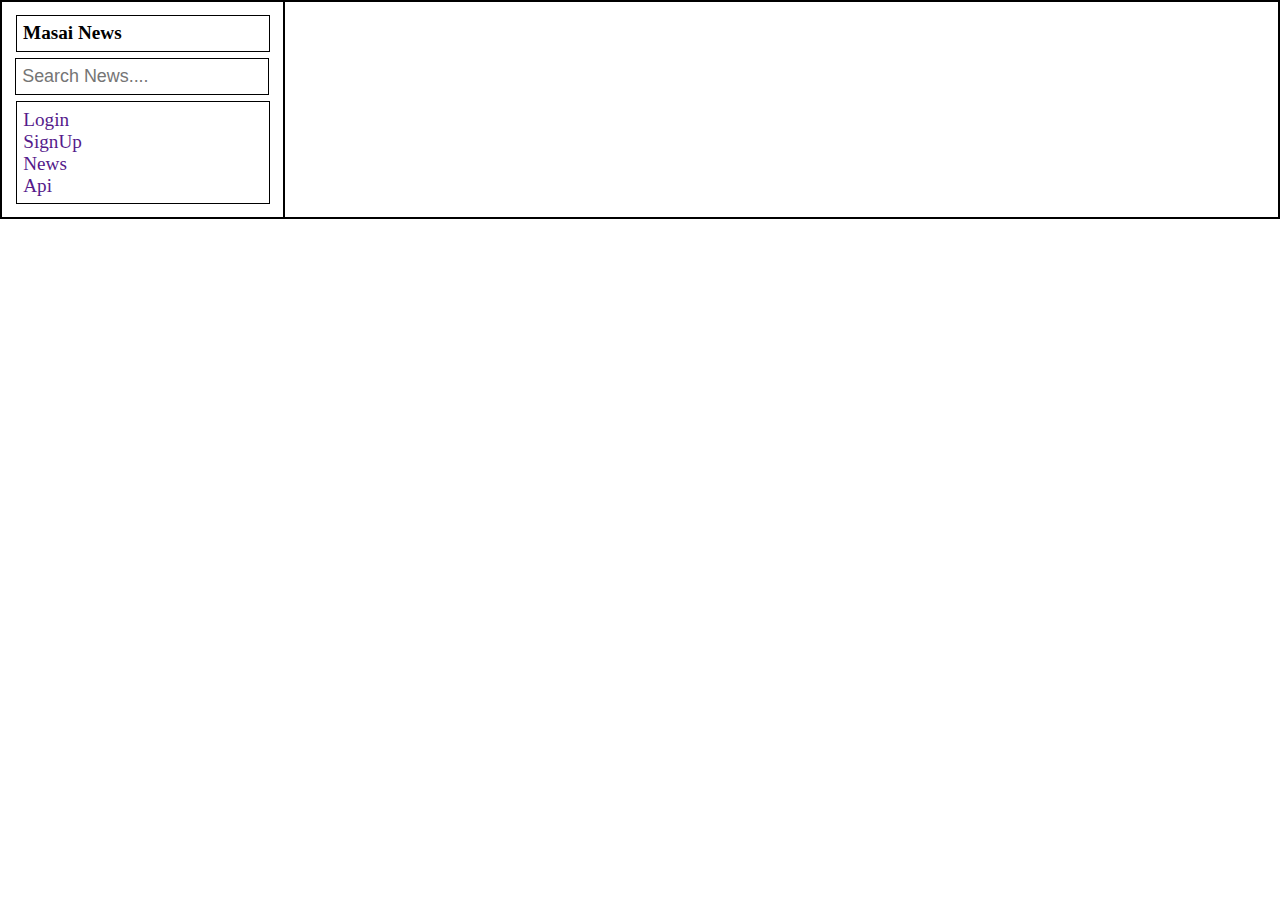
<file: Template-U3C4/index.html>
<!DOCTYPE html>
<html lang="en">
  <head>
    <meta charset="UTF-8" />
    <meta http-equiv="X-UA-Compatible" content="IE=edge" />
    <meta name="viewport" content="width=device-width, initial-scale=1.0" />
    <title>Home</title>
    <link rel="stylesheet" href="styles/main.css">
    <link rel="stylesheet" href="styles/index.css">
  </head>

  <body>
    <div id="container">
      <div id="sidebar">
        <!--DO NOT CHANGE THIS ID's-->
        <!--Append the horizontal navbar(sidebar) here only-->
        <!-- <p id = "MasaiHeading">Masai News</p>
        <input type="search" id = "searchbar" placeholder="Search News....">
        <div id = "LoginSignUpBox">
          <a href="">Login</a>
          <br>
          <a href="">SignUp</a>
          <br>
          <a href="">News</a>
          <br>
          <a href="">Api</a>
          <br>
        </div> -->
        
      </div>

      <div id="main">
        <!--DO NOT CHANGE THIS ID's-->
        <!--Append top headlines from india here only-->
      </div>
    </div>
  </body>
</html>

<script type="module" src="scripts/index.js"></script>
</file>
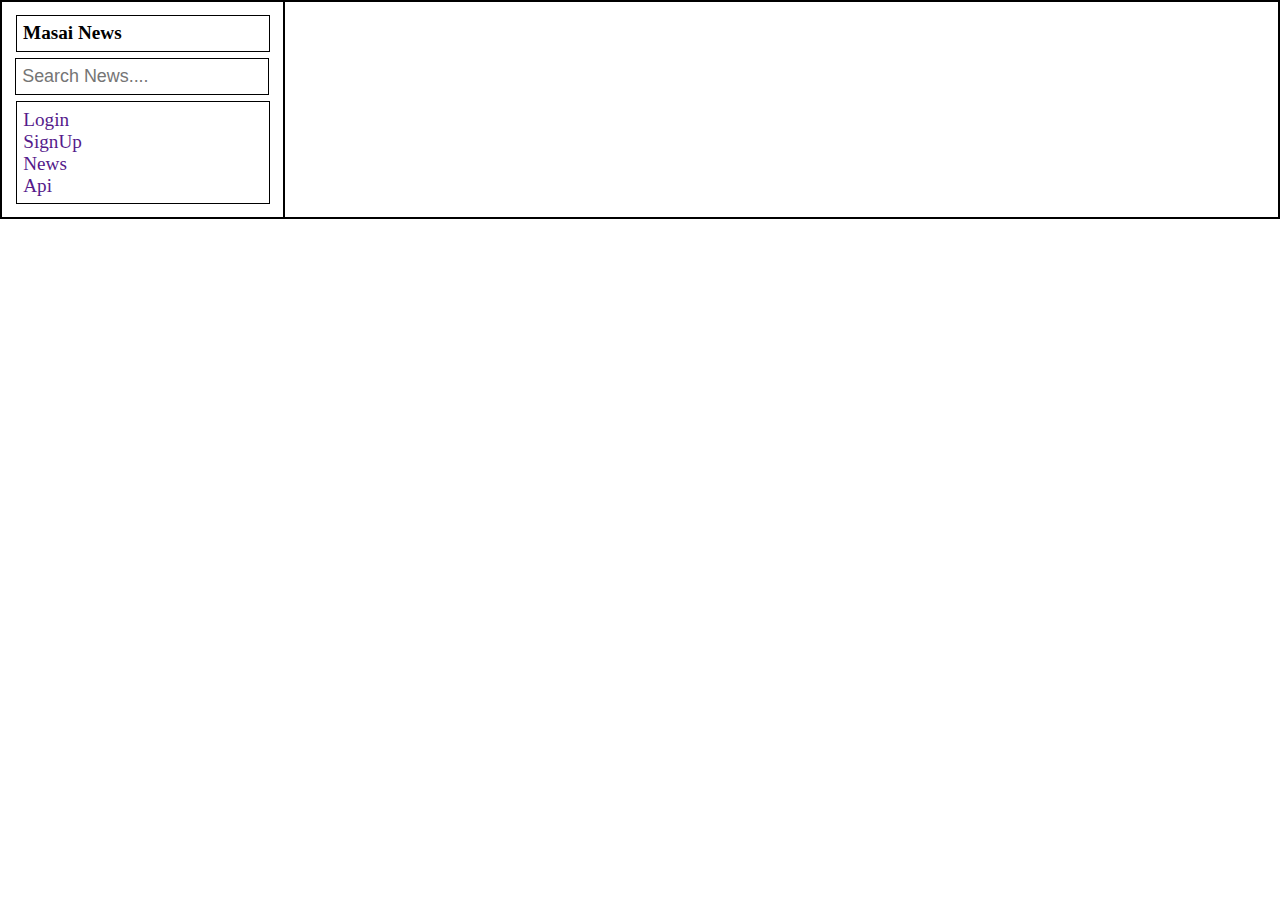
<file: Template-U3C4/news.html>
<!DOCTYPE html>
<html lang="en">
  <head>
    <meta charset="UTF-8" />
    <meta http-equiv="X-UA-Compatible" content="IE=edge" />
    <meta name="viewport" content="width=device-width, initial-scale=1.0" />
    <title>Document</title>
    <link rel="stylesheet" href="styles/main.css">
    <link rel="stylesheet" href="styles/news.css">
  </head>

  <body>
    <!--DO NOT CHANGE THIS ID's-->

    <div id="container">
      <div id="sidebar">
        <!--add your sidebar component here-->
      </div>

      <div id="main">
        <!--DO NOT CHANGE THIS ID's-->
        <!--Show the clicked article in detailed format here ONLY-->
      </div>
    </div>
  </body>
</html>

<script type="module" src="scripts/news.js"></script>
</file>
<file: Template-U3C4/styles/main.css>
body
{
    margin: 0;
}
#container
{
    border: 1px solid;
    display: flex;
}

#sidebar
{
    
    border: 1px solid;
    width: 20vw;
    padding: 1vw;
}
#MasaiHeading
{
    border: 1px solid;
    width: 93.5%;
    padding: .5vw;
    font-size: 1.5vw;
    font-weight: bold;
    margin: auto;
}
#searchbar
{
    border: 1px solid;
    /* margin: auto; */
    width: 99.5%;
    padding: .5vw;
    height: 2.9vw;
    outline: none;
    font-size: 1.4vw;
    margin-top: .5vw;
}
#LoginSignUpBox
{
    border: 1px solid;
    width: 93.4%;
    padding: .5vw;
    margin: auto;
    font-size: 1.5;
    text-decoration: none;
    margin-top: .5vw;
}
a
{
    border: 0px solid;
    text-decoration: none;
    margin-top: .5vw;
    font-size: 1.5vw;

}



#main
{
    border: 1px solid;
    width: 75.6vw;
    padding: 1vw;
    /* display: grid;
    grid-template-columns: repeat(3,32.8%);
    grid-gap: .5vw; */
}
/* .NewsImageTitleBox
{
    border: 1px solid;
    padding: .5vw;
}
.TitleBox
{
    border: 1px solid;
    width: 96%;
    margin: auto;
    font-size: 1.25vw;
    text-align: justify;
    padding: .4vw;
}
.ImageContentBox
{
    border: 1px solid;
    padding: .4vw;
    width: 96%;
    margin: auto;
    margin-top: .2vw;
}
.ImageBox
{
    border: 1px solid;
    width: 98%;
    margin: auto;
    display: flex;
}
.Image
{
    border: 1px solid;
    width: 99.75%;
    height: 15vw;
}
.name
{
    border: 1px solid;
    margin: auto;
    padding: .2vw;
    width: 96.5%;
    margin: auto;
    font-size: 1.5vw;
    text-decoration: underline;
    text-align: center;
} */
</file>
<file: Template-U3C4/styles/index.css>
#main
{
    border: 1px solid;
    width: 75.6vw;
    padding: 1vw;
    display: grid;
    grid-template-columns: repeat(3,32.8%);
    grid-gap: .5vw;
}
.NewsImageTitleBox
{
    border: 1px solid;
    padding: .5vw;
    cursor: pointer;
}
.TitleBox
{
    border: 1px solid;
    width: 96%;
    margin: auto;
    font-size: 1.25vw;
    text-align: justify;
    padding: .4vw;
}
.ImageContentBox
{
    border: 1px solid;
    padding: .4vw;
    width: 96%;
    margin: auto;
    margin-top: .2vw;
}
.ImageBox
{
    border: 1px solid;
    width: 98%;
    margin: auto;
    display: flex;
}
.Image
{
    border: 1px solid;
    width: 99.75%;
    height: 15vw;
}
.name
{
    border: 1px solid;
    margin: auto;
    padding: .2vw;
    width: 96.5%;
    margin: auto;
    font-size: 1.5vw;
    text-decoration: underline;
    text-align: center;
}
</file>
<file: Template-U3C4/styles/news.css>
.title
{
    border: 1px solid;
    width: 98%;
    padding: .5vw;
    margin: auto;
    font-size: 1.8vw;
    text-align: justify;
}
.ImageBox
{
    border: 1px solid;
    width: 96.7%;
    padding: .5vw;
    margin: auto;
    margin-top: .5vw;
}
.ImageBox2
{
    border: 1px solid;
    width: 98%;
    margin: auto;
    display: flex;
}
.Image
{
    border: 1px solid;
    width: 100%;
    height: 25vw;    
}
.Description
{
    border: 1px solid;
    padding: .5vw;
    margin: auto;
    margin-top: .5vw;
    font-size: 1.5vw;
}
</file>
